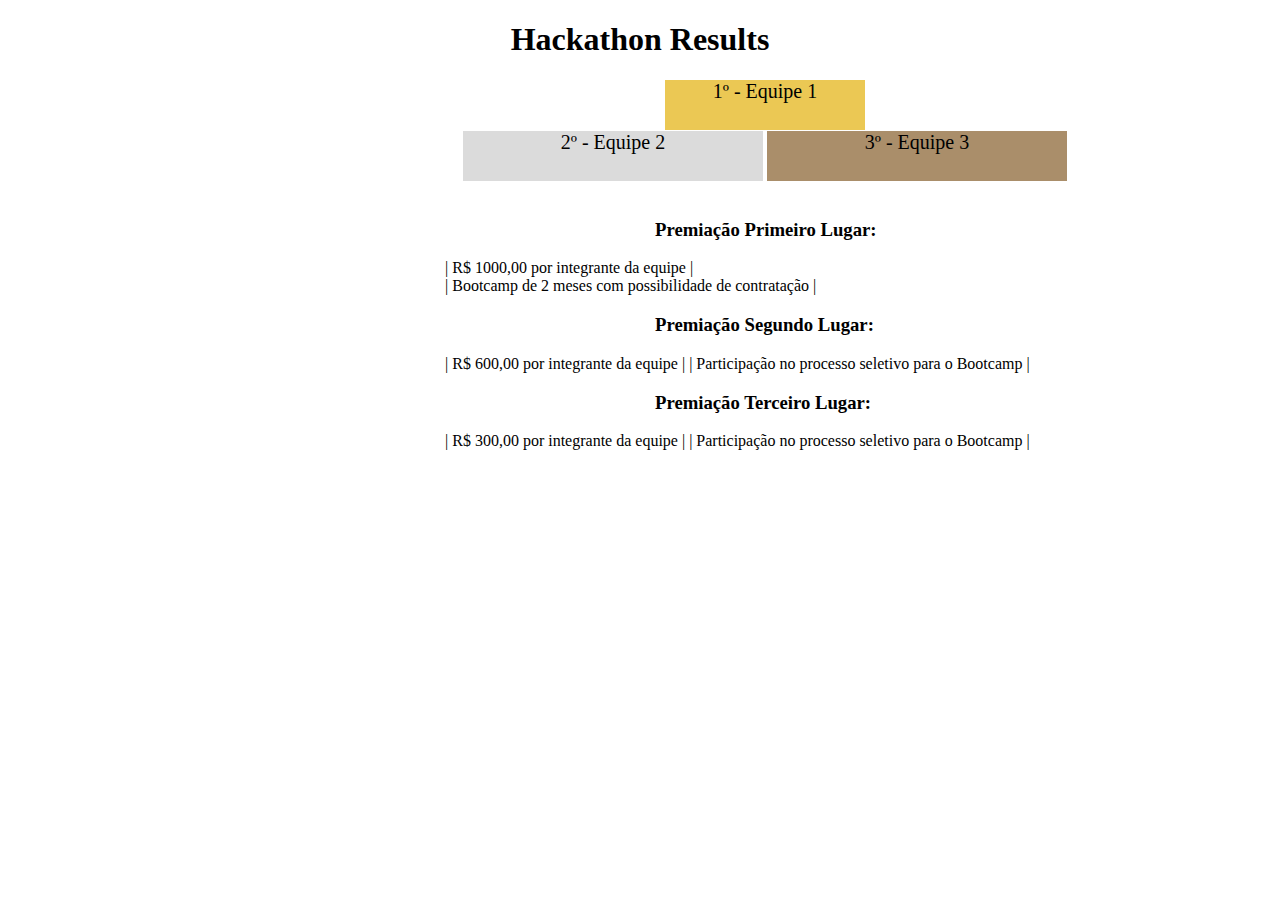
<file: fundamentos/secao-02-introducao-a-html-e-css/index.html>
<!DOCTYPE html>
<html lang="pt">
  <head>
    <meta charset="UTF-8">
    <meta name="viewport" content="width=device-width, initial-scale=1.0">
    <title>Ranking</title>
    <link rel="stylesheet" href="style.css">
    <style></style>
  </head>
  <body>
    <header>
      <h1>Hackathon Results</h1>
    </header>
    <section>
      <ul class="podium">
        <li class="first">1º - Equipe 1</li>
        <li class="second">2º - Equipe 2</li>
        <li class="third">3º - Equipe 3</li>
      </ul>
    </section>
    <section class="premiacao">
      <h3>Premiação Primeiro Lugar:</h3>
      <ul class="premios">
        <li>| R$ 1000,00 por integrante da equipe |</li>
        <li>| Bootcamp de 2 meses com possibilidade de contratação |</li>
      </ul>
      <h3>Premiação Segundo Lugar:</h3>
      <ul class="premios">
        <li>| R$ 600,00 por integrante da equipe |</li>
        <li>| Participação no processo seletivo para o Bootcamp |</li>
      </ul>
      <h3>Premiação Terceiro Lugar:</h3>
      <ul class="premios">
        <li>| R$ 300,00 por integrante da equipe |</li>
        <li>| Participação no processo seletivo para o Bootcamp |</li>
      </ul>
    </section>
  </body>
</html>
</file>
<file: fundamentos/secao-02-introducao-a-html-e-css/style.css>
h1 {

  text-align: center;

}


.first {

  display: inline-block;

  position: absolute;

  left: 665px;

  background-color: rgb(235, 200, 84);

  font-size: 20px;

  height: 50px;

  text-align: center;

  width: 200px;

}


.second {

  display: inline-block;

  position: absolute;

  top: 131px;

  left: 463px;

  background-color: rgb(219, 219, 219);

  font-size: 20px;

  height: 50px;

  text-align: center;

  width: 300px;

}


.third {

  display: inline-block;

  position: absolute;

  top: 131px;

  left: 767px;

  background-color: rgb(170, 142, 106);

  font-size: 20px;

  height: 50px;

  text-align: center;

  width: 300px;

}

section.premiacao {
  display: inline;
  position: absolute;
  left: 655px;
  top: 200px;
}

.premios li {
  position: relative;

  display: inline-block;

  text-align: center;

  left: -250px;
}
</file>
